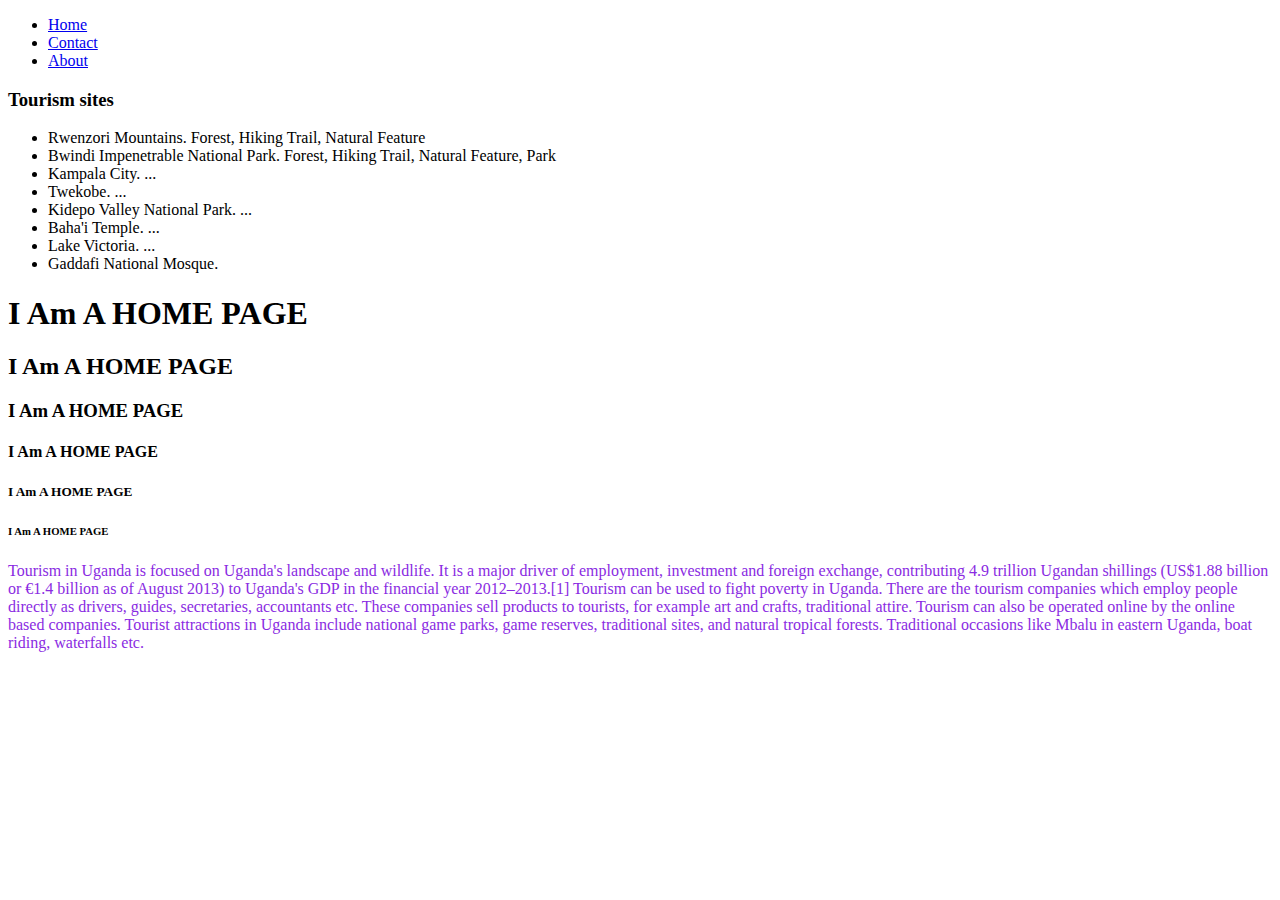
<file: index.html>
<!DOCTYPE html>
<html>
    
    <head>
        <title>Tourism in Uganda- Assignment 2</title>
    
    </head>
    <body>
        <header>
            <nav>
                <ul>
               <li><a href="./index.html">Home</a></li>
                <li><a href="mailto:restynassaka3@gmail.com">Contact</a></li>
                <li><a href="./about.html" target="_blank">About</a></li>
                

                </ul>
                
                
                 </nav>
        </header>
        <h3>Tourism sites</h3>
        <ul type="disc">
<li>Rwenzori Mountains. Forest, Hiking Trail, Natural Feature</li>
<li>Bwindi Impenetrable National Park. Forest, Hiking Trail, Natural Feature, Park</li>
<li>Kampala City. ...</li>
<li>Twekobe. ...</li>
<li>Kidepo Valley National Park. ...</li>
<li>Baha'i Temple. ...</li>
<li>Lake Victoria. ...</li>
<li>Gaddafi National Mosque.</li>
        </ul>
        
        
        <h1>I Am A HOME PAGE</h1>
        <h2>I Am A HOME PAGE</h2>
        <h3>I Am A HOME PAGE</h3>
        <h4>I Am A HOME PAGE</h4>
        <h5>I Am A HOME PAGE</h5>
        <h6>I Am A HOME PAGE</h6>


        <p style="color:blueviolet" >Tourism in Uganda is focused on Uganda's landscape and 
            wildlife. It is a major driver of employment, investment and foreign exchange, 
            contributing 4.9 trillion Ugandan shillings (US$1.88 billion or €1.4 billion as 
            of August 2013) to Uganda's GDP in the financial year 2012–2013.[1]

            Tourism can be used to fight poverty in Uganda. There are the tourism companies 
            which employ people directly as drivers, guides, secretaries, accountants etc. 
            These companies sell products to tourists, for example art and crafts, traditional 
            attire. Tourism can also be operated online by the online based companies. Tourist 
            attractions in Uganda include national game parks, game reserves, traditional sites,
             and natural tropical forests. Traditional occasions like Mbalu in eastern Uganda,
              boat riding, waterfalls etc.
            
            </p>
        
             

    </body>
</html>
</file>
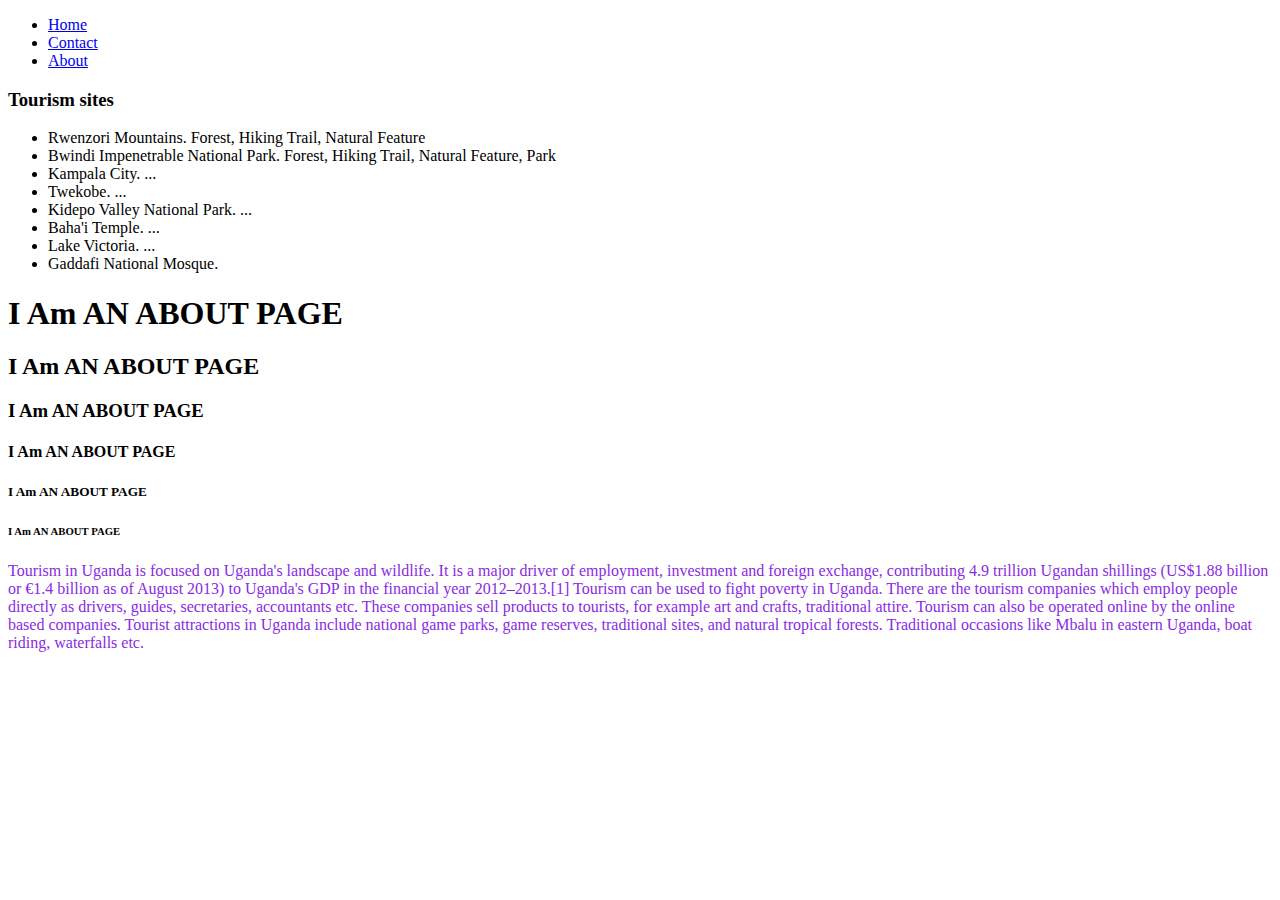
<file: about.html>
<!DOCTYPE html>
<html>
    
    <head>
        <title>Tourism in Uganda- Assignment 2</title>
    
    </head>
    <body>
        <header>
            <nav>
                <ul>
               <li><a href="./index.html">Home</a></li>
                <li><a href="mailto:restynassaka3@gmail.com">Contact</a></li>
                <li><a href="./about.html" target="_blank">About</a></li>
                

                </ul>
                
                
                 </nav>
        </header>
        <h3>Tourism sites</h3>
        <ul type="disc">
<li>Rwenzori Mountains. Forest, Hiking Trail, Natural Feature</li>
<li>Bwindi Impenetrable National Park. Forest, Hiking Trail, Natural Feature, Park</li>
<li>Kampala City. ...</li>
<li>Twekobe. ...</li>
<li>Kidepo Valley National Park. ...</li>
<li>Baha'i Temple. ...</li>
<li>Lake Victoria. ...</li>
<li>Gaddafi National Mosque.</li>
        </ul>
        
        
        <h1>I Am AN ABOUT PAGE</h1>
        <h2>I Am AN ABOUT PAGE</h2>
        <h3>I Am AN ABOUT PAGE</h3>
        <h4>I Am AN ABOUT PAGE</h4>
        <h5>I Am AN ABOUT PAGE</h5>
        <h6>I Am AN ABOUT PAGE</h6>


        <p style="color:blueviolet" >Tourism in Uganda is focused on Uganda's landscape and 
            wildlife. It is a major driver of employment, investment and foreign exchange, 
            contributing 4.9 trillion Ugandan shillings (US$1.88 billion or €1.4 billion as 
            of August 2013) to Uganda's GDP in the financial year 2012–2013.[1]

            Tourism can be used to fight poverty in Uganda. There are the tourism companies 
            which employ people directly as drivers, guides, secretaries, accountants etc. 
            These companies sell products to tourists, for example art and crafts, traditional 
            attire. Tourism can also be operated online by the online based companies. Tourist 
            attractions in Uganda include national game parks, game reserves, traditional sites,
             and natural tropical forests. Traditional occasions like Mbalu in eastern Uganda,
              boat riding, waterfalls etc.
            
            </p>
        
             

    </body>
</html>
</file>
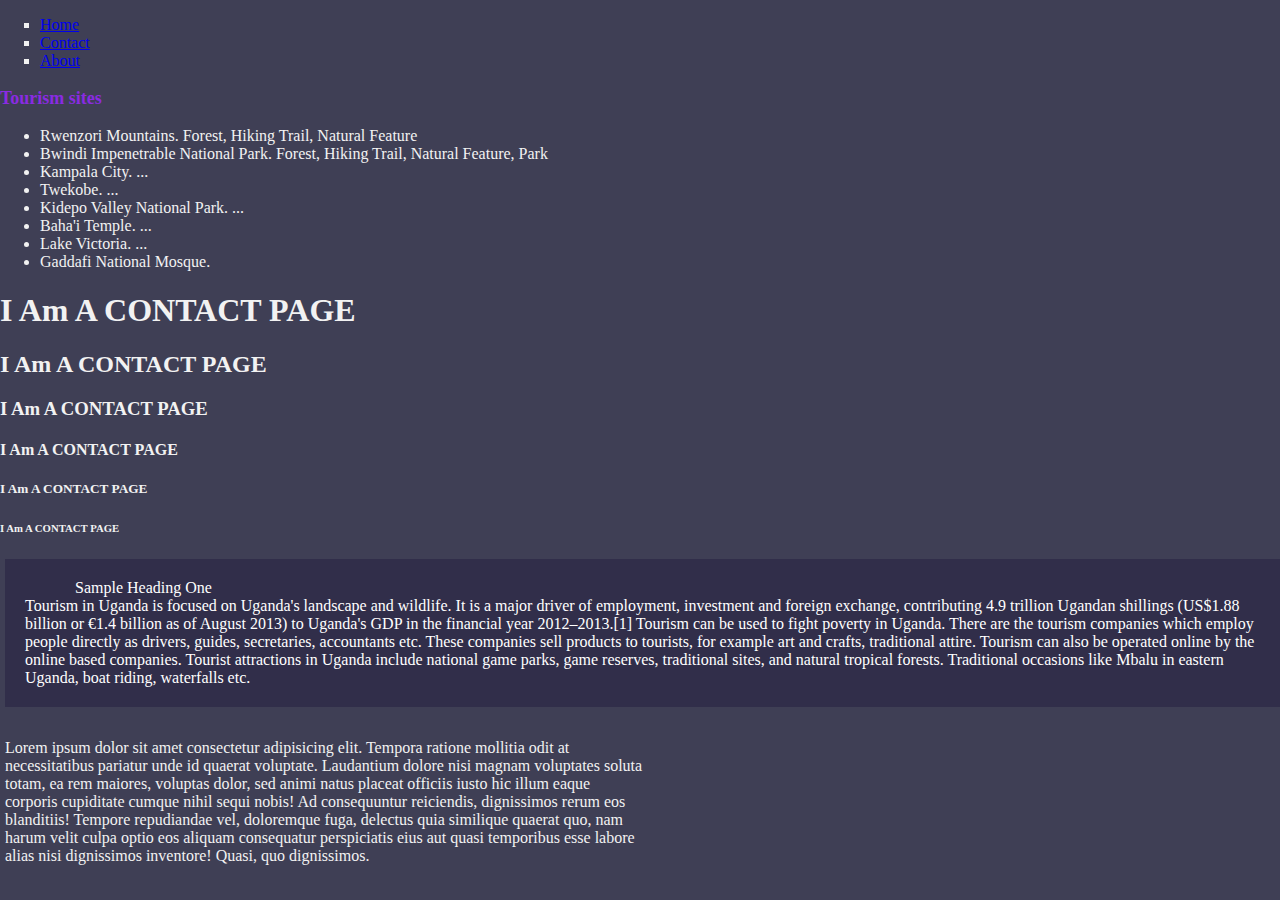
<file: contact.html>
<!DOCTYPE html>
<html>
    
    <head>
        <title>Tourism in Uganda- Assignment 2</title>
    <style>
        /* selector {rule:value;}*/
        /*
        -element/tag selector
        -id selector '#'
        -class selector '.'
        -attribute selector
        */
         body{
             margin: 0;
             background: rgb(63, 63, 85);
             color: #f2f2f2;
         }
         p {
             margin-left: 5px;
         }
        #first{
            /*color:rgb(10%,20%,40%);*/
            background-color:rgba(30,23,57,.4);
            color:#fff;
            font-size: 16px;
            padding: 20px;
        }
        p.second {
            width:50%;
            float:left;

        }
        span{
            
            padding: 50px;
        }
    </style>
    </head>
    <body>
        <header>
            <nav>
                <ul type="square">
               <li><a href="./index.html">Home</a></li>
                <li><a href="mailto:restynassaka3@gmail.com">Contact</a></li>
                <li><a href="./about.html" target="_blank">About</a></li>
                

                </ul>
                
                
                 </nav>
        </header>
        <h3 style ="color:blueviolet; font-size: 18px;"> Tourism sites</h3>
        <!--<h3 style ="color:blueviolet; font-size: 18px;"> Tourism sites</h3> inline--> 
        <ul id="men-ul"  type="disc">
<li>Rwenzori Mountains. Forest, Hiking Trail, Natural Feature</li>
<li>Bwindi Impenetrable National Park. Forest, Hiking Trail, Natural Feature, Park</li>
<li>Kampala City. ...</li>
<li>Twekobe. ...</li>
<li>Kidepo Valley National Park. ...</li>
<li>Baha'i Temple. ...</li>
<li>Lake Victoria. ...</li>
<li>Gaddafi National Mosque.</li>
        </ul>
        
        
        <h1>I Am A CONTACT PAGE</h1>
        <h2>I Am A CONTACT PAGE</h2>
        <h3>I Am A CONTACT PAGE</h3>
        <h4>I Am A CONTACT PAGE</h4>
        <h5>I Am A CONTACT PAGE</h5>
        <h6>I Am A CONTACT PAGE</h6>


        <p id="first" >
            <span>Sample Heading One</span><br>
            Tourism in Uganda is focused on Uganda's landscape and 
            wildlife. It is a major driver of employment, investment and foreign exchange, 
            contributing 4.9 trillion Ugandan shillings (US$1.88 billion or €1.4 billion as 
            of August 2013) to Uganda's GDP in the financial year 2012–2013.[1]

            Tourism can be used to fight poverty in Uganda. There are the tourism companies 
            which employ people directly as drivers, guides, secretaries, accountants etc. 
            These companies sell products to tourists, for example art and crafts, traditional 
            attire. Tourism can also be operated online by the online based companies. Tourist 
            attractions in Uganda include national game parks, game reserves, traditional sites,
             and natural tropical forests. Traditional occasions like Mbalu in eastern Uganda,
              boat riding, waterfalls etc.
            
            </p>
            <p class="second">Lorem ipsum dolor sit amet consectetur adipisicing elit. 
                Tempora ratione mollitia odit at necessitatibus pariatur 
                unde id quaerat voluptate. Laudantium dolore nisi magnam 
                voluptates soluta totam, ea rem maiores, voluptas dolor, sed animi natus
                 placeat officiis iusto hic illum eaque corporis cupiditate cumque nihil 
                 sequi nobis! Ad consequuntur reiciendis, dignissimos rerum eos blanditiis! 
                 Tempore repudiandae vel, doloremque fuga, delectus quia similique quaerat quo, 
                 nam harum velit culpa optio eos aliquam consequatur perspiciatis eius aut quasi 
                 temporibus esse labore alias nisi dignissimos inventore! Quasi, quo dignissimos.</p>
        
             

    </body>
</html>
</file>
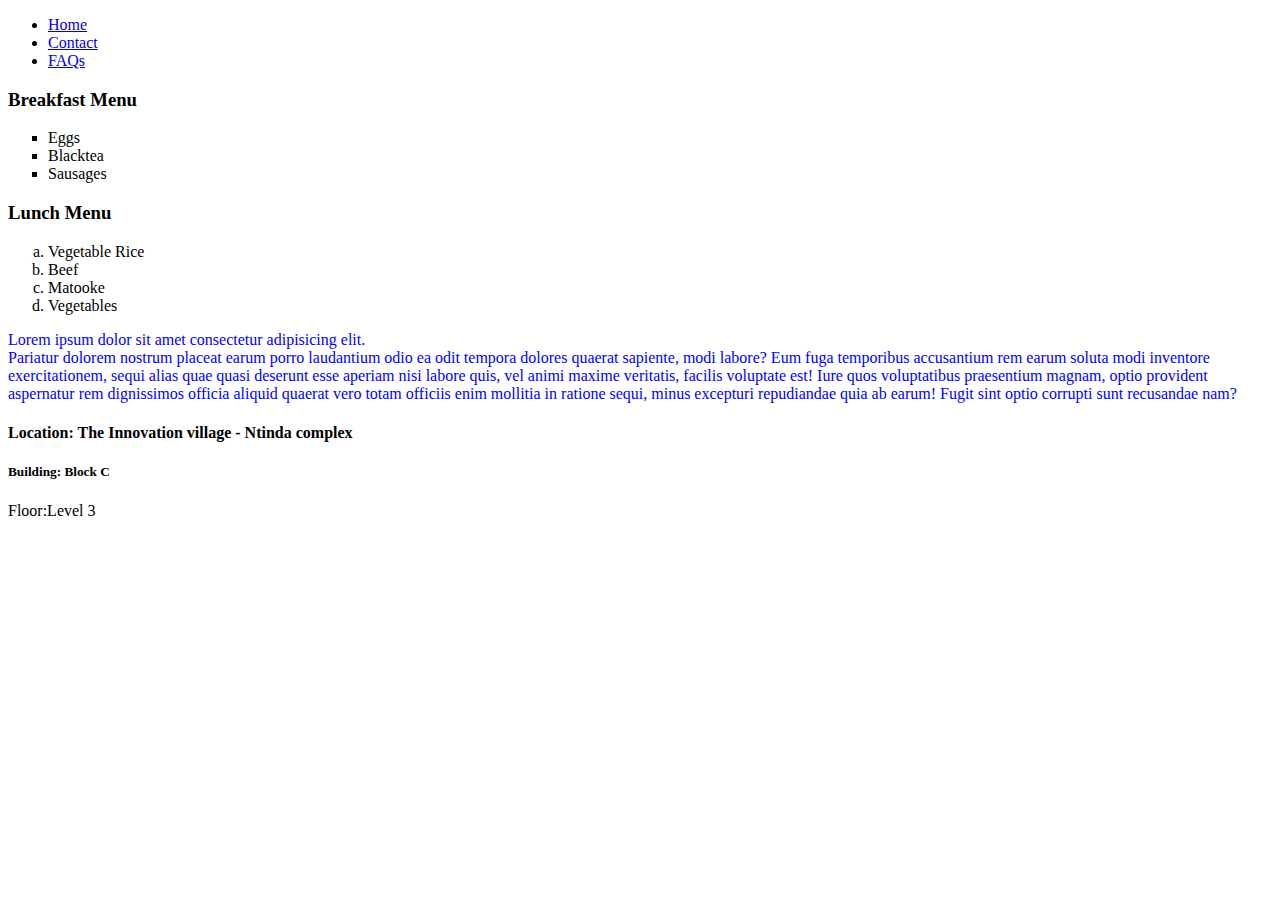
<file: faq.html>
<!DOCTYPE html>
<html>
    
    <head>
        <title>FAQ-Code queen</title>
    
    </head>
    <body>
        <header>
            <nav>
                <ul>
               <li><a href="./index.html">Home</a>
                <li><a href="mailto:restynassaka3@gmail.com">Contact</a></li>
                <li><a href="./faq.html" target="_blank">FAQs</a></li>
                

                </ul>
                
                
                 </nav>
        </header>
        <h3>Breakfast Menu</h3>
        <ul type="square">
            <li>Eggs</li>
            <li>Blacktea</li>
            <li>Sausages</li>
        </ul>
        <h3>Lunch Menu</h3>
        <ol type="a">
            <li>Vegetable Rice</li>
            <li>Beef</li>
            <li>Matooke</li>
            <li>Vegetables</li>
        </ol>
        <!--
        <h1>I Am A FAQ PAGE</h1>
        <h2>I Am A Heading</h2>
        <h3>I Am A Heading</h3>
        <h4>I Am A Heading</h4>
        <h5>I Am A Heading</h5>
        <h6>I Am A Heading</h6>-->


        <p style="color:blue" >Lorem ipsum dolor sit amet consectetur adipisicing elit.<br> Pariatur dolorem 
            nostrum placeat earum porro laudantium odio ea odit tempora dolores quaerat 
            sapiente, modi labore? Eum fuga temporibus accusantium rem earum soluta modi
             inventore exercitationem, sequi alias quae quasi deserunt esse aperiam nisi 
             labore quis, vel animi maxime veritatis, facilis voluptate est! Iure quos 
             voluptatibus praesentium magnam, optio provident aspernatur rem dignissimos 
             officia aliquid quaerat vero totam officiis enim mollitia in ratione sequi, 
             minus excepturi repudiandae quia ab earum! Fugit sint optio corrupti sunt 
             recusandae nam?</p>
             <!-- Add address to our office -->
             <div class="address">
                 <h4>Location: The Innovation village - Ntinda complex</h4>
                 <div class="building">
                <h5> Building: Block C</h5>
                 <P> Floor:Level 3</P>
             </div>
            </div>

    </body>
</html>
</file>
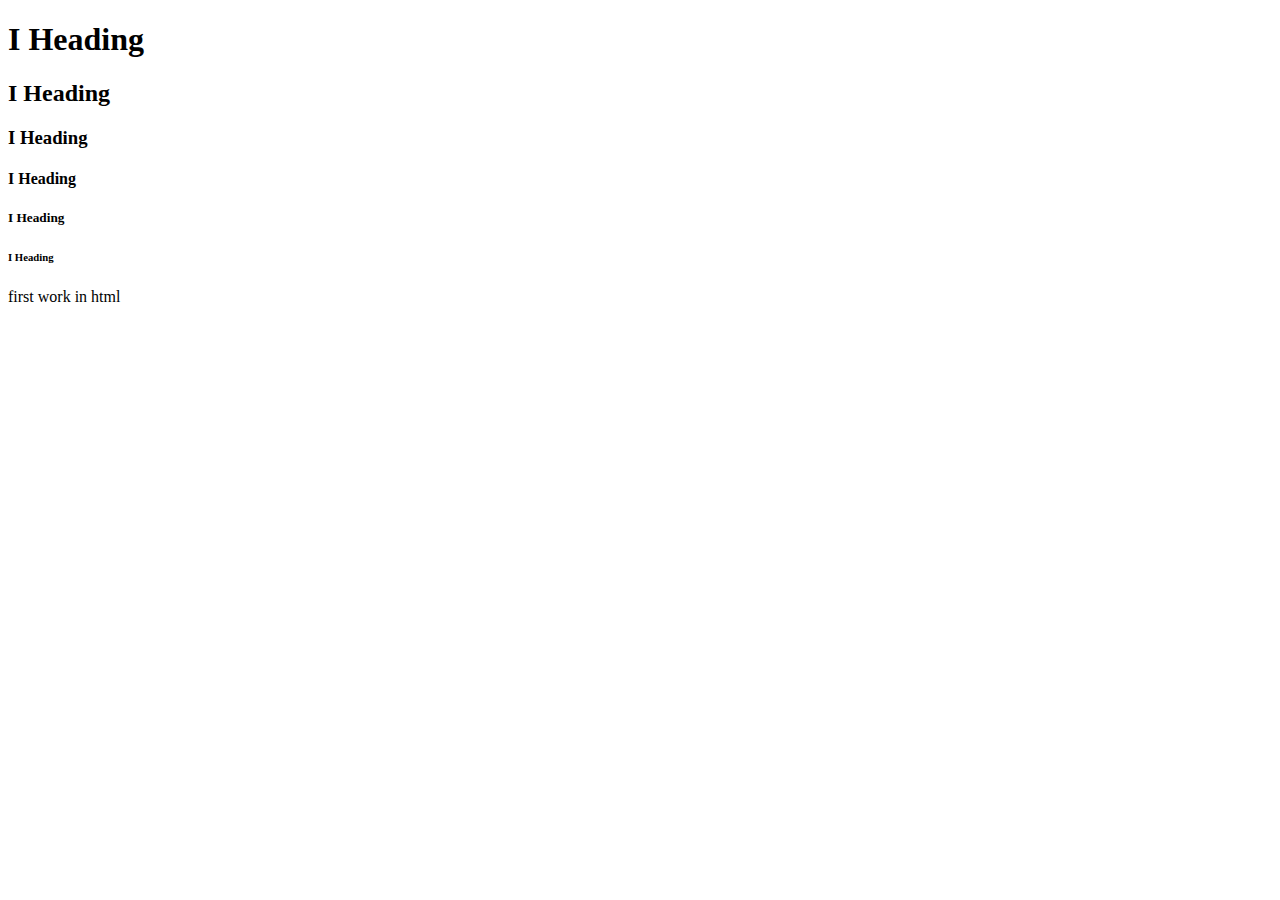
<file: login.html>
<!DOCTYPE html>
<html>
    <head>
        <title>This is my page</title>
    
    </head>
    <body>
        <h1>I Heading</h1>
        <h2>I Heading</h2>
        <h3>I Heading</h3>
        <h4>I Heading</h4>
        <h5>I Heading</h5>
        <h6>I Heading</h6>

        <p>first work in html</p>

    </body>
</html>
</file>
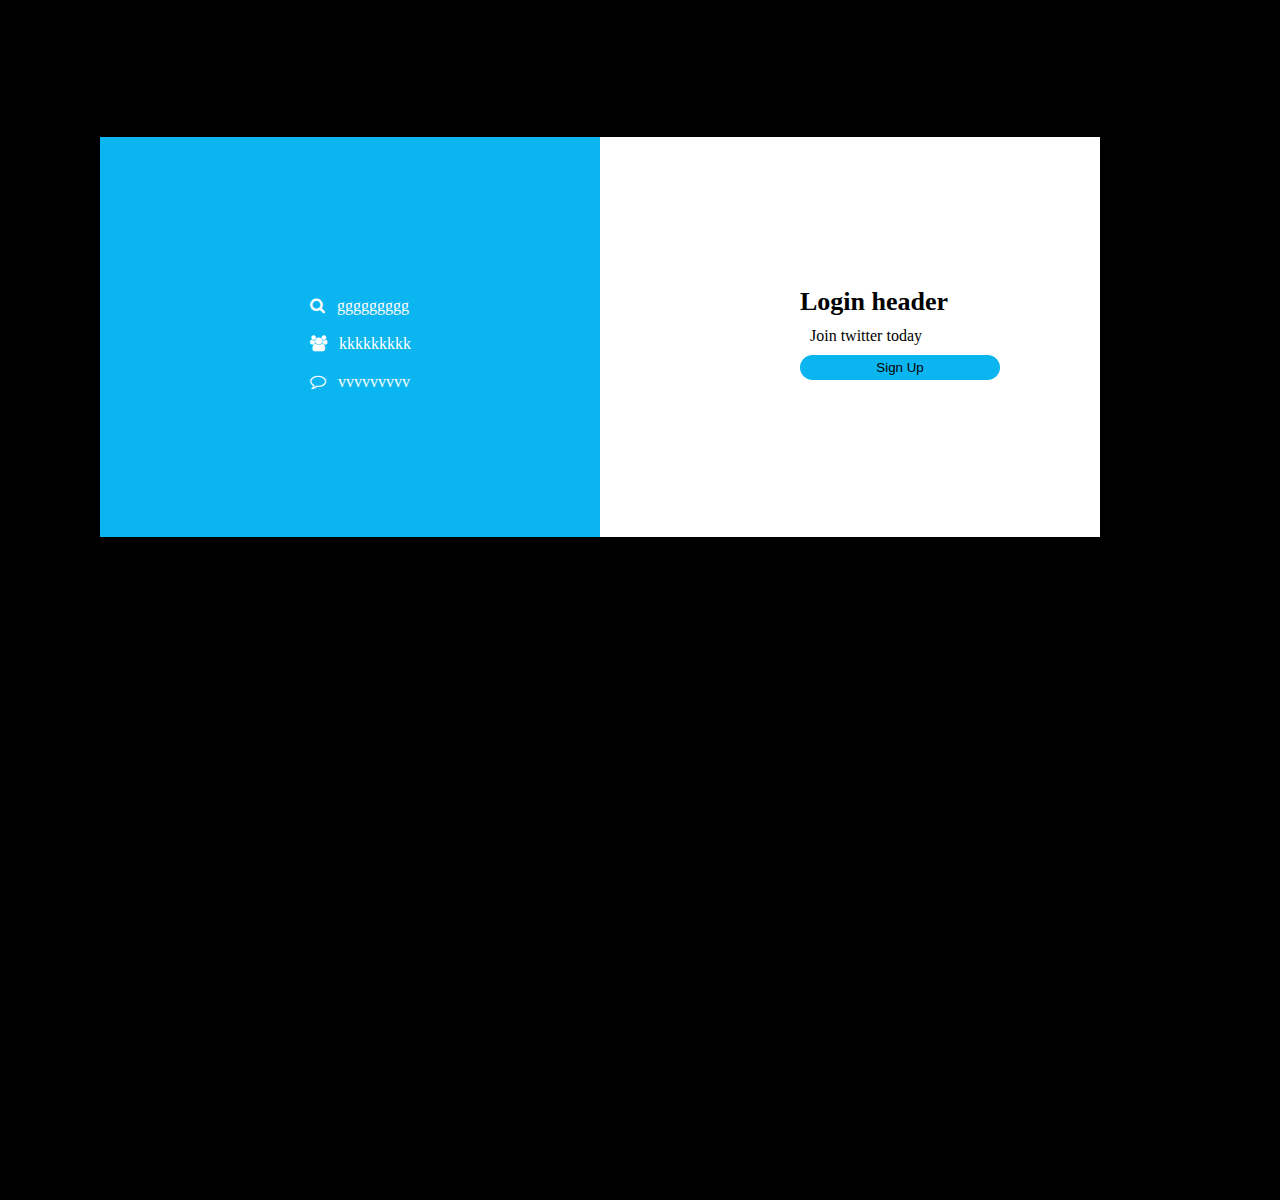
<file: twitter.html>
<!DOCTYPE html>
<html lang="en">
<head>
    <meta charset="UTF-8">
    <meta http-equiv="X-UA-Compatible" content="IE=edge">
    <meta name="viewport" content="width=device-width, initial-scale=1.0">
    <title>Twitter login</title>
    <link rel="stylesheet" href="https://cdnjs.cloudflare.com/ajax/libs/font-awesome/4.7.0/css/font-awesome.min.css">
    <link rel="stylesheet" href="twitter.css">

</head>
<body>
    
</body>
<div class="container">
    <h1>my twitter page</h1>
    <div class="white">
        <div class="box2">
        <h3>Login header</h3>
        <p>Join twitter today</p>
        <button>Sign Up</button>

        </div>
        
    </div>
    <div class="blue">
        <div class="box1">
            
            <p><i class="fa fa-search" aria-hidden="true"></i> &nbsp; ggggggggg</p>
            <p><i class="fa fa-users" aria-hidden="true"></i> &nbsp; kkkkkkkkk</p>
            <p><i class="fa fa-comment-o" aria-hidden="true"></i> &nbsp; vvvvvvvvv</p>

        </div>

        
    </div>
    

</div>

</html>
</file>
<file: twitter.css>
*{
    padding: 0;
    margin: 0;
}
body {
    background-color: black;
}

.container{
    width: 1000px;
    height: 1000px;
    background-color: black;
    margin:100px;
}
.blue{
    width: 500px;
    height: 400px;
    background-color:rgb(11, 182, 240);
    color: white;
    float: left;
}
.white{
    width: 500px;
    height: 400px;
    background-color: white;
    color:black;
    float: right;
}
.box1, .box2{
    padding-left: 200px;
    padding-right: 100px;
    padding-top: 150px;
}
p{
    padding: 10px;
}
.box2 h3{
    font-size: 26px;
}
.box2 button{
    background-color:rgb(11, 182, 240);
    width: 200px;
    text-align: center;
    padding: 5px;
    border-radius: 15px;
    border: none;

}
</file>
